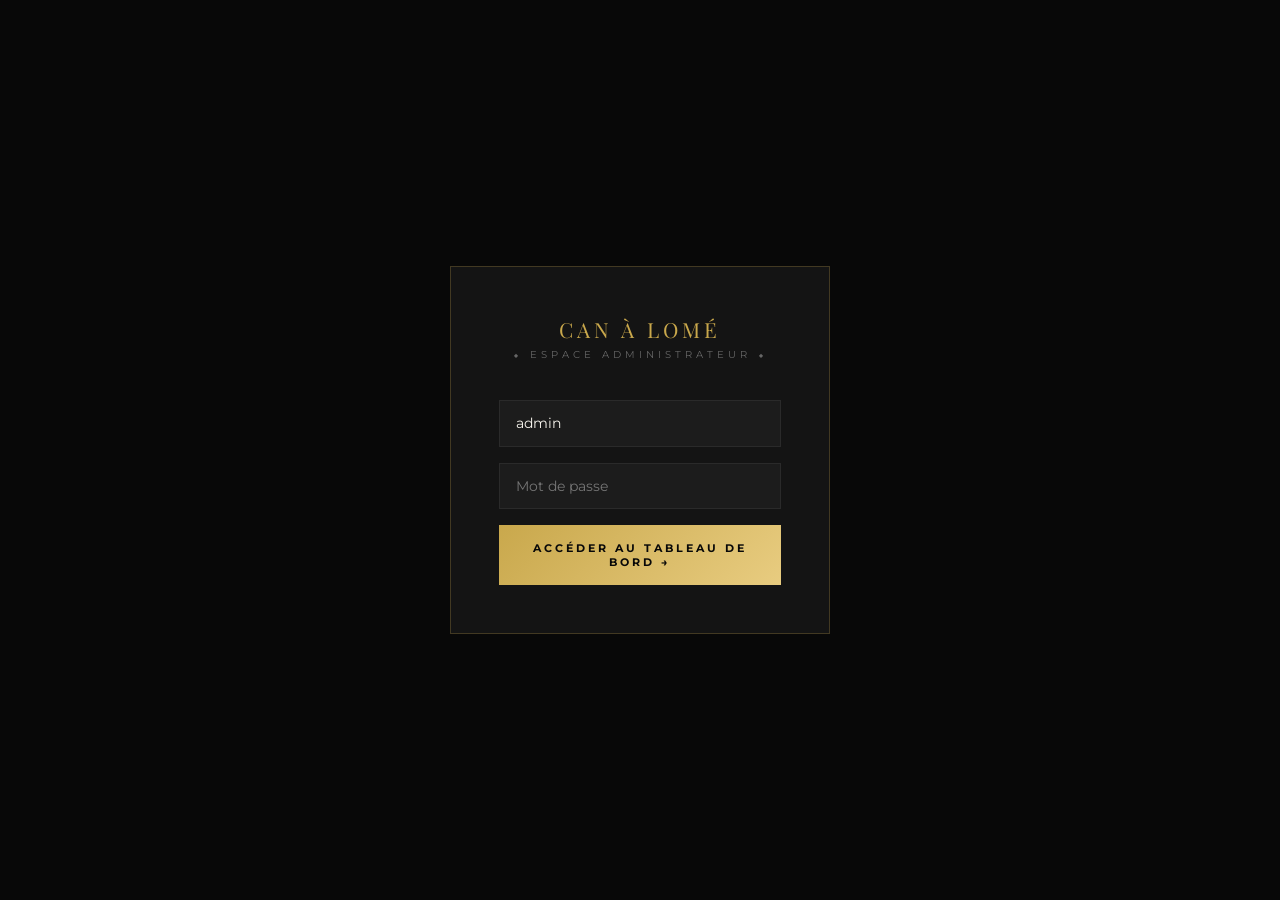
<file: public/admin.html>
<!DOCTYPE html>
<html lang="fr">
<head>
<meta charset="UTF-8">
<meta name="viewport" content="width=device-width, initial-scale=1.0">
<title>Admin · CAN À LOMÉ 2026</title>
<link href="https://fonts.googleapis.com/css2?family=Playfair+Display:wght@700&family=Montserrat:wght@300;400;600;700;900&display=swap" rel="stylesheet">
<link rel="stylesheet" href="admin.css">

</head>
<body>

<!-- LOGIN -->
<div id="login-screen">
  <div class="login-box">
    <div class="login-logo">CAN À LOMÉ</div>
    <div class="login-sub">⬥ Espace Administrateur ⬥</div>
    <input type="text" id="l-user" placeholder="Nom d'utilisateur" value="admin">
    <input type="password" id="l-pass" placeholder="Mot de passe" onkeydown="if(event.key==='Enter')doLogin()">
    <button class="btn-login" onclick="doLogin()">Accéder au tableau de bord →</button>
    <div class="login-error" id="login-error">Identifiants incorrects</div>
  </div>
</div>

<!-- DASHBOARD -->
<div id="dashboard">
  <div class="sidebar">
    <div class="sidebar-logo">
      CAN À LOMÉ
      <small>⬥ Administration</small>
    </div>
    <nav class="sidebar-nav">
      <div class="nav-item active" onclick="showTab('overview', this)"><span class="icon">📊</span> Vue d'ensemble</div>
      <div class="nav-item" onclick="showTab('tickets', this)"><span class="icon">🎟️</span> Tickets</div>
      <div class="nav-item" onclick="showTab('stands', this)"><span class="icon">🏪</span> Stands</div>
      <div class="nav-item" onclick="showTab('teams', this)"><span class="icon">⚽</span> Équipes</div>
      <div class="nav-item" onclick="showTab('matches', this)"><span class="icon">📅</span> Matchs & Scores</div>
    </nav>
    <div class="sidebar-footer">
      <a href="/" class="btn-back">← Retour au site</a>
      <button class="btn-logout" onclick="logout()">Se déconnecter</button>
    </div>
  </div>

  <main class="main">
    <!-- OVERVIEW -->
    <div class="tab-page active" id="tab-overview">
      <div class="page-header">
        <div class="page-title">Vue d'<em>ensemble</em></div>
        <div class="page-sub">⬥ Tableau de bord · CAN À LOMÉ 2026</div>
      </div>
      <div class="stats-row">
        <div class="stat-card">
          <div class="stat-card-label">Tickets vendus</div>
          <div class="stat-card-val" id="s-tickets">—</div>
          <div class="stat-card-icon">🎟️</div>
        </div>
        <div class="stat-card">
          <div class="stat-card-label">Revenus confirmés (FCFA)</div>
          <div class="stat-card-val" id="s-revenue">—</div>
          <div class="stat-card-icon">💰</div>
        </div>
        <div class="stat-card">
          <div class="stat-card-label">Stands réservés</div>
          <div class="stat-card-val" id="s-stands">—</div>
          <div class="stat-card-icon">🏪</div>
        </div>
        <div class="stat-card">
          <div class="stat-card-label">Équipes inscrites</div>
          <div class="stat-card-val" id="s-teams">—</div>
          <div class="stat-card-icon">⚽</div>
        </div>
      </div>
      <div class="card">
        <div class="card-header"><span class="card-title">⬥ Derniers tickets enregistrés</span></div>
        <table>
          <thead><tr><th>ID</th><th>Acheteur</th><th>Type</th><th>Paiement</th><th>Statut</th><th>Action</th></tr></thead>
          <tbody id="overview-tickets"></tbody>
        </table>
      </div>
    </div>

    <!-- TICKETS -->
    <div class="tab-page" id="tab-tickets">
      <div class="page-header">
        <div class="page-title">Gestion des <em>Tickets</em></div>
        <div class="page-sub">⬥ Confirmer les paiements</div>
      </div>
      <div class="card">
        <div class="card-header"><span class="card-title">⬥ Tous les tickets</span></div>
        <table>
          <thead><tr><th>ID</th><th>Nom</th><th>Email</th><th>Téléphone</th><th>Type</th><th>Prix</th><th>Paiement</th><th>Statut</th><th>Action</th></tr></thead>
          <tbody id="all-tickets"></tbody>
        </table>
      </div>
    </div>

    <!-- STANDS -->
    <div class="tab-page" id="tab-stands">
      <div class="page-header">
        <div class="page-title">Gestion des <em>Stands</em></div>
        <div class="page-sub">⬥ Voir et libérer les stands</div>
      </div>
      <div class="card">
        <div class="card-header"><span class="card-title">⬥ Tous les stands</span></div>
        <table>
          <thead><tr><th>Stand</th><th>Prix/jour</th><th>Statut</th><th>Locataire</th><th>Contact</th><th>Action</th></tr></thead>
          <tbody id="all-stands"></tbody>
        </table>
      </div>
    </div>

    <!-- TEAMS -->
    <div class="tab-page" id="tab-teams">
      <div class="page-header">
        <div class="page-title">Gestion des <em>Équipes</em></div>
        <div class="page-sub">⬥ Ajouter ou supprimer des équipes</div>
      </div>
      <div class="card card--spaced">
        <div class="card-header"><span class="card-title">⬥ Ajouter une équipe</span></div>
        <div class="card-body">
          <div class="form-inline">
            <input type="text" id="new-team-name" placeholder="Nom de l'équipe">
            <input type="text" id="new-team-flag" placeholder="Emoji drapeau 🦁">
            <input type="number" id="new-team-players" placeholder="Nb joueurs" value="12">
            <select id="new-team-group">
              <option value="A">Groupe A</option>
              <option value="B">Groupe B</option>
              <option value="C">Groupe C</option>
              <option value="D">Groupe D</option>
            </select>
            <button class="btn-add" onclick="addTeam()">+ Ajouter</button>
          </div>
        </div>
      </div>
      <div class="card">
        <div class="card-header"><span class="card-title">⬥ Toutes les équipes</span></div>
        <table>
          <thead><tr><th>Équipe</th><th>Groupe</th><th>Joueurs</th><th>Action</th></tr></thead>
          <tbody id="all-teams"></tbody>
        </table>
      </div>
    </div>

    <!-- MATCHES -->
    <div class="tab-page" id="tab-matches">
      <div class="page-header">
        <div class="page-title">Matchs & <em>Scores</em></div>
        <div class="page-sub">⬥ Mettre à jour les résultats</div>
      </div>
      <div class="card">
        <div class="card-header"><span class="card-title">⬥ Calendrier des matchs</span></div>
        <table>
          <thead><tr><th>Date</th><th>Match</th><th>Heure</th><th>Terrain</th><th>Phase</th><th>Score</th><th>Sauvegarder</th></tr></thead>
          <tbody id="all-matches"></tbody>
        </table>
      </div>
    </div>

  </main>
</div>

<div class="toast" id="toast"></div>

<script>
const API = '';
let token = localStorage.getItem('can_token') || '';

function paymentLabel(t) {
  if (t.payment_status === 'paid') return 'FedaPay';
  if (t.payment_url) return 'FedaPay (en cours)';
  return '—';
}

if (location.protocol === 'file:') {
  const err = document.getElementById('login-error');
  err.textContent = 'Ouvrez http://localhost:5000/admin après avoir lancé le serveur (cd backend && python server.py).';
  err.style.display = 'block';
}

function showToast(msg) {
  const t = document.getElementById('toast');
  t.textContent = msg; t.classList.add('show');
  setTimeout(() => t.classList.remove('show'), 3500);
}

function authHeaders() {
  return { 'Content-Type': 'application/json', 'Authorization': `Bearer ${token}` };
}

// LOGIN
async function doLogin() {
  const username = document.getElementById('l-user').value;
  const password = document.getElementById('l-pass').value;
  try {
    const res = await fetch(API + '/api/admin/login', {
      method: 'POST',
      headers: { 'Content-Type': 'application/json' },
      body: JSON.stringify({ username, password })
    });
    const data = await res.json();
    if (data.token) {
      token = data.token;
      localStorage.setItem('can_token', token);
      showDashboard();
    } else {
      document.getElementById('login-error').style.display = 'block';
    }
  } catch(e) {
    const err = document.getElementById('login-error');
    err.textContent = location.protocol === 'file:'
      ? 'Serveur non accessible. Lancez python server.py dans backend, puis ouvrez http://localhost:5000/admin'
      : 'Identifiants incorrects ou serveur arrêté';
    err.style.display = 'block';
  }
}

function logout() {
  localStorage.removeItem('can_token');
  token = '';
  document.getElementById('dashboard').style.display = 'none';
  document.getElementById('login-screen').style.display = 'flex';
}

function showDashboard() {
  document.getElementById('login-screen').style.display = 'none';
  document.getElementById('dashboard').style.display = 'block';
  loadStats(); loadOverviewTickets(); loadAllTickets(); loadStands(); loadTeams(); loadMatches();
}

// Check existing token
if (token) {
  fetch(API + '/api/admin/stats', { headers: authHeaders() })
    .then(r => { if (r.ok) showDashboard(); else { localStorage.removeItem('can_token'); token = ''; } })
    .catch(() => {});
}

// TABS
function showTab(name, navEl) {
  document.querySelectorAll('.tab-page').forEach(p => p.classList.remove('active'));
  document.querySelectorAll('.nav-item').forEach(n => n.classList.remove('active'));
  document.getElementById('tab-' + name).classList.add('active');
  if (navEl) navEl.classList.add('active');
}

// STATS
async function loadStats() {
  const res = await fetch(API + '/api/admin/stats', { headers: authHeaders() });
  const d = await res.json();
  document.getElementById('s-tickets').textContent = d.tickets_count;
  document.getElementById('s-revenue').textContent = d.tickets_revenue.toLocaleString();
  document.getElementById('s-stands').textContent = `${d.stands_reserved}/${d.stands_total}`;
  document.getElementById('s-teams').textContent = d.teams_count;
}

// TICKETS
async function loadOverviewTickets() {
  const res = await fetch(API + '/api/admin/tickets', { headers: authHeaders() });
  const tickets = await res.json();
  const tbody = document.getElementById('overview-tickets');
  tbody.innerHTML = tickets.slice(0, 5).map(t => `
    <tr>
      <td><strong class="text-gold">#${t.id}</strong></td>
      <td>${t.buyer_name}</td>
      <td>${t.type}</td>
      <td>${paymentLabel(t)}</td>
      <td><span class="badge badge-${t.payment_status}">${t.payment_status === 'paid' ? '✓ Payé' : '⏳ En attente'}</span></td>
      <td>${t.payment_status === 'pending' ? `<button class="btn-sm btn-confirm" onclick="confirmTicket('${t.id}')">Confirmer</button>` : '—'}</td>
    </tr>
  `).join('') || '<tr><td colspan="6" class="table-empty">Aucun ticket pour l\'instant</td></tr>';
}

async function loadAllTickets() {
  const res = await fetch(API + '/api/admin/tickets', { headers: authHeaders() });
  const tickets = await res.json();
  const tbody = document.getElementById('all-tickets');
  tbody.innerHTML = tickets.map(t => `
    <tr>
      <td><strong class="text-gold">#${t.id}</strong></td>
      <td>${t.buyer_name}</td>
      <td class="text-gray-sm">${t.buyer_email}</td>
      <td>${t.buyer_phone}</td>
      <td>${t.type}</td>
      <td class="text-gold-price">${Number(t.price).toLocaleString()} F</td>
      <td>${paymentLabel(t)}</td>
      <td><span class="badge badge-${t.payment_status}">${t.payment_status === 'paid' ? '✓ Payé' : '⏳ En attente'}</span></td>
      <td>${t.payment_status === 'pending' ? `<button class="btn-sm btn-confirm" onclick="confirmTicket('${t.id}')">Confirmer</button>` : '✓'}</td>
    </tr>
  `).join('') || '<tr><td colspan="9" class="table-empty">Aucun ticket</td></tr>';
}

async function confirmTicket(id) {
  await fetch(API + `/api/admin/tickets/${id}/confirm`, { method: 'PUT', headers: authHeaders() });
  showToast(`✓ Ticket #${id} marqué comme payé`);
  loadStats(); loadOverviewTickets(); loadAllTickets();
}

// STANDS
async function loadStands() {
  const res = await fetch(API + '/api/stands');
  const stands = await res.json();
  const tbody = document.getElementById('all-stands');
  tbody.innerHTML = stands.map(s => `
    <tr>
      <td><strong>${s.name}</strong><br><small class="text-gray-sm">${s.description}</small></td>
      <td class="text-gold-price">${Number(s.price).toLocaleString()} F</td>
      <td><span class="badge badge-${s.status}">${s.status === 'libre' ? '● Disponible' : '● Réservé'}</span></td>
      <td>${s.renter_name || '—'}</td>
      <td class="text-gray-sm">${s.renter_phone || ''} ${s.renter_email ? '<br>' + s.renter_email : ''}</td>
      <td>${s.status === 'reserve' ? `<button class="btn-sm btn-danger" onclick="freeStand(${s.id})">Libérer</button>` : '—'}</td>
    </tr>
  `).join('');
}

async function freeStand(id) {
  if (!confirm('Libérer ce stand ?')) return;
  await fetch(API + `/api/admin/stands/${id}/free`, { method: 'PUT', headers: authHeaders() });
  showToast('Stand libéré'); loadStands(); loadStats();
}

// TEAMS
async function loadTeams() {
  const res = await fetch(API + '/api/teams');
  const teams = await res.json();
  const tbody = document.getElementById('all-teams');
  tbody.innerHTML = teams.map(t => `
    <tr>
      <td><span class="team-flag-cell">${t.flag}</span><strong>${t.name}</strong></td>
      <td><span class="badge badge-groupe">Groupe ${t.group_name}</span></td>
      <td>${t.players} joueurs</td>
      <td><button class="btn-sm btn-danger" onclick="deleteTeam(${t.id}, '${t.name}')">Supprimer</button></td>
    </tr>
  `).join('') || '<tr><td colspan="4" class="table-empty">Aucune équipe</td></tr>';
}

async function addTeam() {
  const name = document.getElementById('new-team-name').value;
  const flag = document.getElementById('new-team-flag').value || '⚽';
  const players = document.getElementById('new-team-players').value || 12;
  const group_name = document.getElementById('new-team-group').value;
  if (!name) { showToast('Entrez un nom d\'équipe'); return; }
  await fetch(API + '/api/admin/teams', {
    method: 'POST', headers: authHeaders(),
    body: JSON.stringify({ name, flag, players: parseInt(players), group_name })
  });
  document.getElementById('new-team-name').value = '';
  document.getElementById('new-team-flag').value = '';
  showToast(`✓ Équipe "${name}" ajoutée`);
  loadTeams(); loadStats();
}

async function deleteTeam(id, name) {
  if (!confirm(`Supprimer "${name}" ?`)) return;
  await fetch(API + `/api/admin/teams/${id}`, { method: 'DELETE', headers: authHeaders() });
  showToast(`Équipe supprimée`); loadTeams(); loadStats();
}

// MATCHES
async function loadMatches() {
  const res = await fetch(API + '/api/matches');
  const matches = await res.json();
  const phaseClass = { 'Groupe':'groupe', 'Quarts':'quarts', 'Demi-finale':'quarts', 'Finale':'finale' };
  const tbody = document.getElementById('all-matches');
  tbody.innerHTML = matches.map(m => {
    const date = new Date(m.match_date).toLocaleDateString('fr-FR', {day:'numeric', month:'short'});
    return `
      <tr>
        <td>${date}</td>
        <td><strong>${m.team1}</strong> <span class="match-vs-muted">vs</span> <strong>${m.team2}</strong></td>
        <td class="match-time-gold">${m.match_time}</td>
        <td class="match-terrain-sm">${m.terrain}</td>
        <td><span class="badge badge-${phaseClass[m.phase]||'groupe'}">${m.phase}</span></td>
        <td>
          <div class="score-inputs">
            <input type="number" id="s1-${m.id}" value="${m.score1 ?? ''}" min="0" placeholder="—">
            <span class="score-sep">—</span>
            <input type="number" id="s2-${m.id}" value="${m.score2 ?? ''}" min="0" placeholder="—">
          </div>
        </td>
        <td><button class="btn-sm btn-gold-sm" onclick="saveScore(${m.id})">Sauvegarder</button></td>
      </tr>
    `;
  }).join('');
}

async function saveScore(id) {
  const s1 = document.getElementById(`s1-${id}`).value;
  const s2 = document.getElementById(`s2-${id}`).value;
  if (s1 === '' || s2 === '') { showToast('Entrez les deux scores'); return; }
  await fetch(API + `/api/admin/matches/${id}/score`, {
    method: 'PUT', headers: authHeaders(),
    body: JSON.stringify({ score1: parseInt(s1), score2: parseInt(s2) })
  });
  showToast('✓ Score mis à jour');
}
</script>
</body>
</html>
</file>
<file: public/admin.css>
:root {
  --gold: #C9A84C;
  --gold-light: #E8CC80;
  --green: #1B4D2E;
  --green-bright: #2D7A4F;
  --black: #080808;
  --dark: #0E0E0E;
  --dark2: #141414;
  --dark3: #1C1C1C;
  --white: #F8F5EE;
  --gray: #666;
  --gray-light: #999;
  --red: #C0392B;
  --success: #27AE60;
}
* { margin:0; padding:0; box-sizing:border-box; }
body { background: var(--dark); color: var(--white); font-family: 'Montserrat', sans-serif; min-height: 100vh; }

/* LOGIN */
#login-screen {
  min-height: 100vh; display: flex; align-items: center; justify-content: center;
  background: var(--black);
}
.login-box {
  width: 380px; padding: 3rem;
  border: 1px solid rgba(201,168,76,0.25);
  background: var(--dark2);
}
.login-logo {
  font-family: 'Playfair Display', serif;
  font-size: 1.3rem; color: var(--gold); letter-spacing: 4px;
  text-align: center; margin-bottom: 0.4rem;
}
.login-sub { text-align: center; font-size: 0.6rem; letter-spacing: 4px; color: var(--gray); text-transform: uppercase; margin-bottom: 2.5rem; }
.login-box input {
  width: 100%; background: var(--dark3); border: 1px solid #2a2a2a;
  color: var(--white); padding: 0.9rem 1rem; font-family: 'Montserrat', sans-serif;
  font-size: 0.85rem; outline: none; margin-bottom: 1rem; transition: border-color 0.3s;
}
.login-box input:focus { border-color: var(--gold); }
.btn-login {
  width: 100%; padding: 1rem;
  background: linear-gradient(135deg, var(--gold), var(--gold-light));
  color: var(--black); border: none; font-family: 'Montserrat', sans-serif;
  font-size: 0.7rem; letter-spacing: 3px; text-transform: uppercase;
  font-weight: 700; cursor: pointer; transition: all 0.3s;
}
.btn-login:hover { opacity: 0.9; }
.login-error { color: #FF5555; font-size: 0.75rem; text-align: center; margin-top: 1rem; display: none; }

/* DASHBOARD */
#dashboard { display: none; }

.sidebar {
  position: fixed; top: 0; left: 0; bottom: 0; width: 240px;
  background: var(--black); border-right: 1px solid rgba(201,168,76,0.15);
  display: flex; flex-direction: column; z-index: 10;
}
.sidebar-logo {
  padding: 2rem 1.5rem; border-bottom: 1px solid rgba(201,168,76,0.1);
  font-family: 'Playfair Display', serif; font-size: 1.1rem;
  color: var(--gold); letter-spacing: 3px;
}
.sidebar-logo small { display: block; font-size: 0.5rem; letter-spacing: 4px; color: var(--gray); font-family: 'Montserrat', sans-serif; margin-top: 0.25rem; text-transform: uppercase; }
.sidebar-nav { flex: 1; padding: 1.5rem 0; }
.nav-item {
  display: flex; align-items: center; gap: 0.75rem;
  padding: 0.9rem 1.5rem; font-size: 0.7rem; letter-spacing: 2px;
  text-transform: uppercase; font-weight: 600; color: var(--gray);
  cursor: pointer; transition: all 0.3s; border-left: 2px solid transparent;
}
.nav-item:hover { color: var(--white); background: rgba(255,255,255,0.03); }
.nav-item.active { color: var(--gold); border-left-color: var(--gold); background: rgba(201,168,76,0.05); }
.nav-item .icon { font-size: 1rem; width: 20px; text-align: center; }
.sidebar-footer { padding: 1.5rem; border-top: 1px solid rgba(201,168,76,0.1); }
.btn-logout {
  width: 100%; padding: 0.75rem; background: transparent;
  border: 1px solid rgba(201,168,76,0.3); color: var(--gold);
  font-family: 'Montserrat', sans-serif; font-size: 0.6rem; letter-spacing: 3px;
  text-transform: uppercase; font-weight: 700; cursor: pointer; transition: all 0.3s;
}
.btn-logout:hover { background: rgba(201,168,76,0.1); }
.btn-back {
  width: 100%; padding: 0.75rem; background: transparent;
  border: 1px solid #2a2a2a; color: var(--gray);
  font-family: 'Montserrat', sans-serif; font-size: 0.6rem; letter-spacing: 3px;
  text-transform: uppercase; font-weight: 700; cursor: pointer; transition: all 0.3s;
  margin-bottom: 0.75rem; text-decoration: none; display: block; text-align: center;
}
.btn-back:hover { color: var(--white); }

/* MAIN */
.main { margin-left: 240px; padding: 2.5rem 3rem; min-height: 100vh; }
.page-header { margin-bottom: 2.5rem; }
.page-title { font-family: 'Playfair Display', serif; font-size: 2rem; font-weight: 700; }
.page-title em { color: var(--gold); font-style: normal; }
.page-sub { font-size: 0.7rem; color: var(--gray); letter-spacing: 2px; margin-top: 0.4rem; }

/* STATS CARDS */
.stats-row { display: grid; grid-template-columns: repeat(auto-fit, minmax(200px, 1fr)); gap: 1.5rem; margin-bottom: 3rem; }
.stat-card {
  background: var(--dark2); border: 1px solid #1f1f1f;
  padding: 1.75rem 2rem; position: relative; overflow: hidden;
  transition: border-color 0.3s;
}
.stat-card:hover { border-color: rgba(201,168,76,0.3); }
.stat-card-label { font-size: 0.6rem; letter-spacing: 3px; color: var(--gray); text-transform: uppercase; font-weight: 600; }
.stat-card-val { font-family: 'Playfair Display', serif; font-size: 2.8rem; color: var(--gold); margin: 0.5rem 0 0; font-weight: 700; }
.stat-card-icon { position: absolute; right: 1.5rem; top: 1.5rem; font-size: 1.5rem; opacity: 0.4; }

/* TABLE */
.card {
  background: var(--dark2); border: 1px solid #1f1f1f; margin-bottom: 2rem;
}
.card-header {
  padding: 1.25rem 1.75rem; border-bottom: 1px solid #1f1f1f;
  display: flex; align-items: center; justify-content: space-between; flex-wrap: wrap; gap: 1rem;
}
.card-title { font-size: 0.7rem; letter-spacing: 3px; color: var(--gold); text-transform: uppercase; font-weight: 700; }
table { width: 100%; border-collapse: collapse; }
th {
  text-align: left; padding: 1rem 1.5rem;
  font-size: 0.6rem; letter-spacing: 3px; color: var(--gray);
  text-transform: uppercase; font-weight: 600;
  border-bottom: 1px solid #1f1f1f;
}
td { padding: 1rem 1.5rem; font-size: 0.82rem; border-bottom: 1px solid #0f0f0f; }
tr:last-child td { border-bottom: none; }
tr:hover td { background: rgba(255,255,255,0.02); }

/* BADGES */
.badge {
  display: inline-block; padding: 0.2rem 0.7rem;
  font-size: 0.6rem; letter-spacing: 2px; font-weight: 700; text-transform: uppercase;
}
.badge-paid { background: rgba(39,174,96,0.2); color: #4CAF50; }
.badge-pending { background: rgba(201,168,76,0.15); color: var(--gold); }
.badge-libre { background: rgba(27,77,46,0.3); color: #4CAF50; }
.badge-reserve { background: rgba(192,57,43,0.2); color: #FF5555; }
.badge-en_cours { background: rgba(201,168,76,0.15); color: var(--gold); }
.badge-groupe { background: rgba(27,77,46,0.3); color: #4CAF50; }
.badge-quarts { background: rgba(201,168,76,0.15); color: var(--gold); }
.badge-finale { background: rgba(192,57,43,0.2); color: #FF5555; }

/* ACTION BUTTONS */
.btn-sm {
  padding: 0.35rem 0.9rem; font-size: 0.6rem; letter-spacing: 2px;
  text-transform: uppercase; font-weight: 700; cursor: pointer;
  border: 1px solid; transition: all 0.3s; font-family: 'Montserrat', sans-serif;
  background: transparent;
}
.btn-confirm { border-color: var(--success); color: var(--success); }
.btn-confirm:hover { background: var(--success); color: var(--black); }
.btn-danger { border-color: var(--red); color: var(--red); }
.btn-danger:hover { background: var(--red); color: var(--white); }
.btn-gold-sm { border-color: var(--gold); color: var(--gold); }
.btn-gold-sm:hover { background: var(--gold); color: var(--black); }

/* FORMS */
.form-inline { display: flex; gap: 0.75rem; flex-wrap: wrap; }
.form-inline input, .form-inline select {
  background: var(--dark3); border: 1px solid #2a2a2a; color: var(--white);
  padding: 0.7rem 1rem; font-family: 'Montserrat', sans-serif;
  font-size: 0.8rem; outline: none; transition: border-color 0.3s; flex: 1; min-width: 140px;
}
.form-inline input:focus, .form-inline select:focus { border-color: var(--gold); }
.form-inline select option { background: var(--dark3); }
.btn-add {
  padding: 0.7rem 1.5rem;
  background: linear-gradient(135deg, var(--gold), var(--gold-light));
  color: var(--black); border: none; font-family: 'Montserrat', sans-serif;
  font-size: 0.65rem; letter-spacing: 2px; text-transform: uppercase;
  font-weight: 700; cursor: pointer; white-space: nowrap;
}

/* Score input */
.score-inputs { display: flex; align-items: center; gap: 0.5rem; }
.score-inputs input {
  width: 50px; background: var(--dark3); border: 1px solid #2a2a2a;
  color: var(--gold); text-align: center; padding: 0.4rem;
  font-family: 'Playfair Display', serif; font-size: 1.1rem;
  outline: none;
}
.score-sep { color: var(--gray); font-weight: 700; }

/* TAB PAGES */
.tab-page { display: none; }
.tab-page.active { display: block; }

/* TOAST */
.toast {
  position: fixed; bottom: 2rem; right: 2rem; z-index: 2000;
  background: var(--dark3); border: 1px solid rgba(201,168,76,0.4);
  color: var(--white); padding: 1rem 1.5rem; font-size: 0.8rem;
  max-width: 300px; transform: translateY(100px); opacity: 0;
  transition: all 0.4s; pointer-events: none;
}
.toast.show { transform: translateY(0); opacity: 1; }

.card--spaced { margin-bottom: 1.5rem; }
.card-body { padding: 1.5rem; }
.text-gold { color: var(--gold); }
.text-gray-sm { font-size: 0.75rem; color: var(--gray); }
.text-gold-price { color: var(--gold); }
.table-empty { color: var(--gray); text-align: center; padding: 2rem; }
.team-flag-cell { font-size: 1.3rem; margin-right: 0.75rem; }
.match-vs-muted { color: var(--gray); }
.match-time-gold { color: var(--gold); }
.match-terrain-sm { font-size: 0.75rem; color: var(--gray); }
</file>
